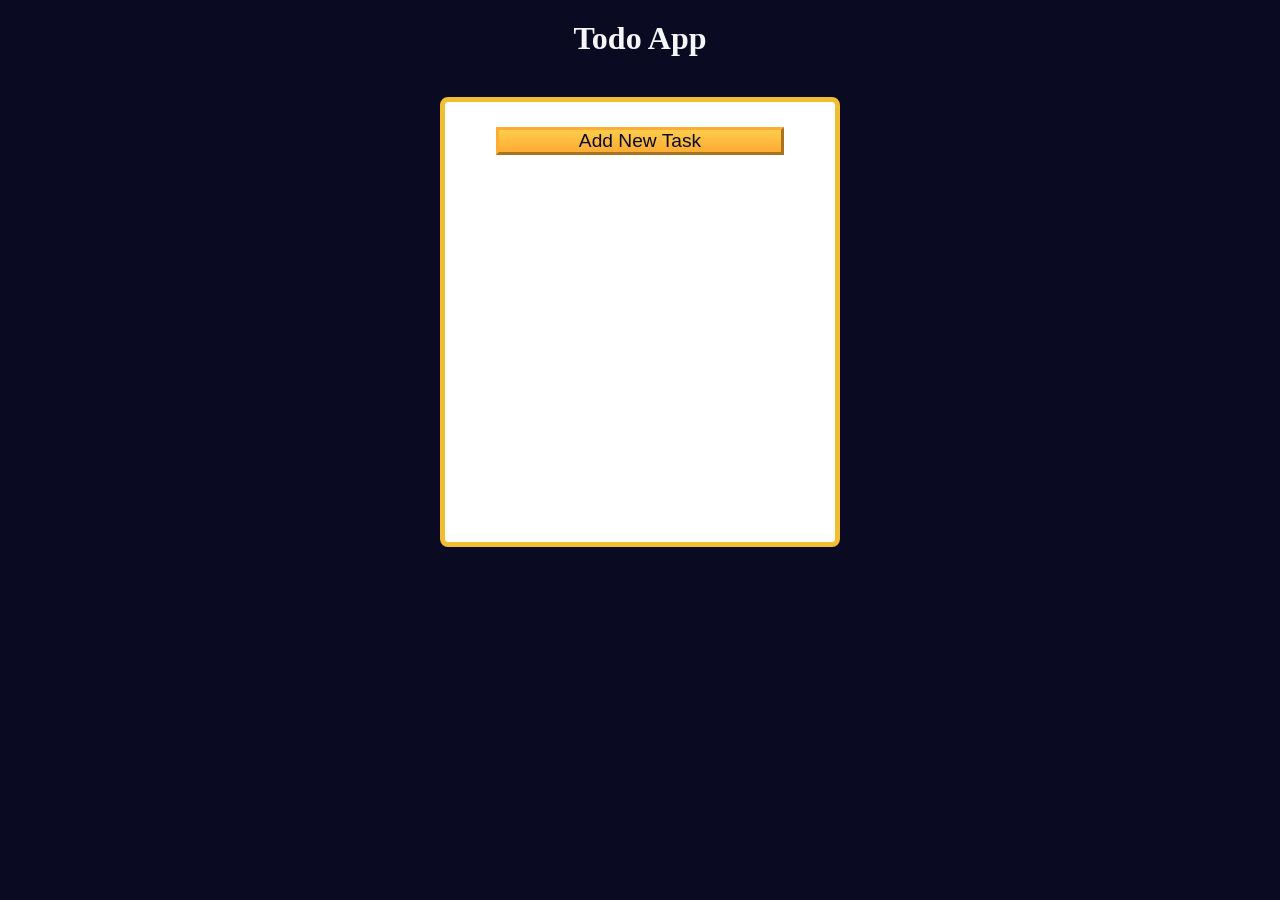
<file: Second Month/ToDoApp/index.html>
<!DOCTYPE html>
<html lang="en">

<head>
  <meta charset="UTF-8" />
  <meta http-equiv="X-UA-Compatible" content="IE=edge" />
  <meta name="viewport" content="width=device-width, initial-scale=1.0" />
  <title>Learn localStorage by Building a Todo App</title>
  <link rel="stylesheet" href="style.css" />
</head>

<body>
  <main>
    <h1>Todo App</h1>
    <div class="todo-app">
      <button id="open-task-form-btn" class="btn large-btn">
        Add New Task
      </button>
      <form class="task-form hidden" id="task-form">
        <div class="task-form-header">
          <button id="close-task-form-btn" class="close-task-form-btn" type="button" aria-label="close">
            <svg class="close-icon" xmlns="http://www.w3.org/2000/svg" viewBox="0 0 48 48" width="48px" height="48px"><path fill="#F44336" d="M21.5 4.5H26.501V43.5H21.5z" transform="rotate(45.001 24 24)" /><path fill="#F44336" d="M21.5 4.5H26.5V43.501H21.5z" transform="rotate(135.008 24 24)" /></svg>
          </button>
        </div>
        <div class="task-form-body">
          <label class="task-form-label" for="title-input">Title</label>
          <input required type="text" class="form-control" id="title-input" value="" />
          <label class="task-form-label" for="date-input">Date</label>
          <input type="date" class="form-control" id="date-input" value="" />
          <label class="task-form-label" for="description-input">Description</label>
          <textarea class="form-control" id="description-input" cols="30" rows="5"></textarea>
        </div>
        <div class="task-form-footer">
          <button id="add-or-update-task-btn" class="btn large-btn" type="submit">
            Add Task
          </button>
        </div>
      </form>
      <dialog id="confirm-close-dialog">
        <form method="dialog">
          <p class="discard-message-text">Discard unsaved changes?</p>
          <div class="confirm-close-dialog-btn-container">
            <button id="cancel-btn" class="btn">
              Cancel
            </button>
            <button id="discard-btn" class="btn">
              Discard
            </button>
          </div>
        </form>
      </dialog>
      <div id="tasks-container"></div>
    </div>
  </main>
  <script src="script.js"></script>
</body>

</html>
</file>
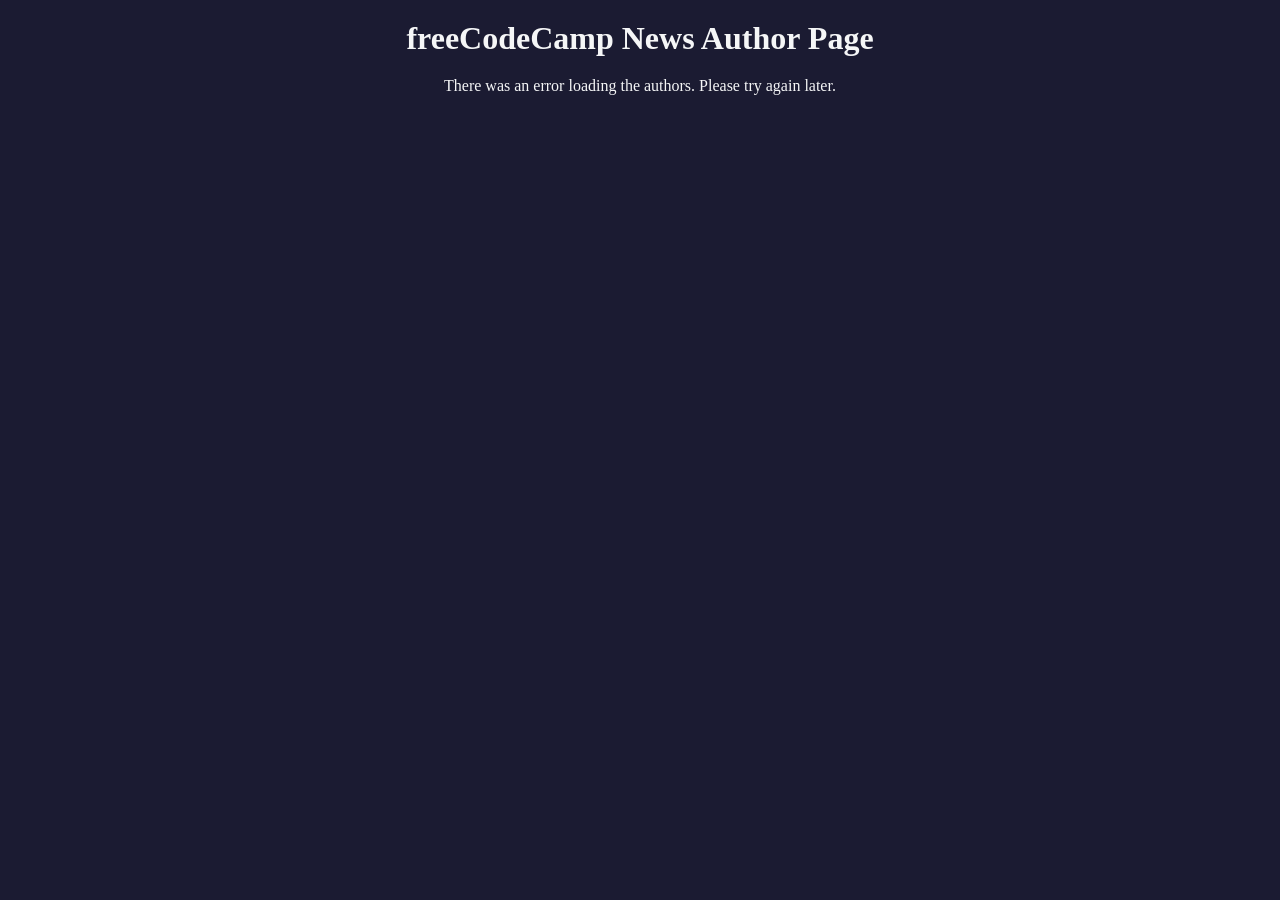
<file: Third Month/FCC Authors Page/index.html>
<!DOCTYPE html>
<html lang="en">
  <head>
    <meta charset="UTF-8" />
    <meta http-equiv="X-UA-Compatible" content="IE=edge" />
    <meta name="viewport" content="width=device-width, initial-scale=1.0" />
    <title>freeCodeCamp News Author Page</title>
    <link rel="stylesheet" href="./styles.css" />
  </head>
  <body>
    <h1 class="title">freeCodeCamp News Author Page</h1>

    <main>
      <div id="author-container"></div>
      <button class="btn" id="load-more-btn">Load More Authors</button>
    </main>

    <script src="./script.js"></script>
  </body>
</html>
</file>
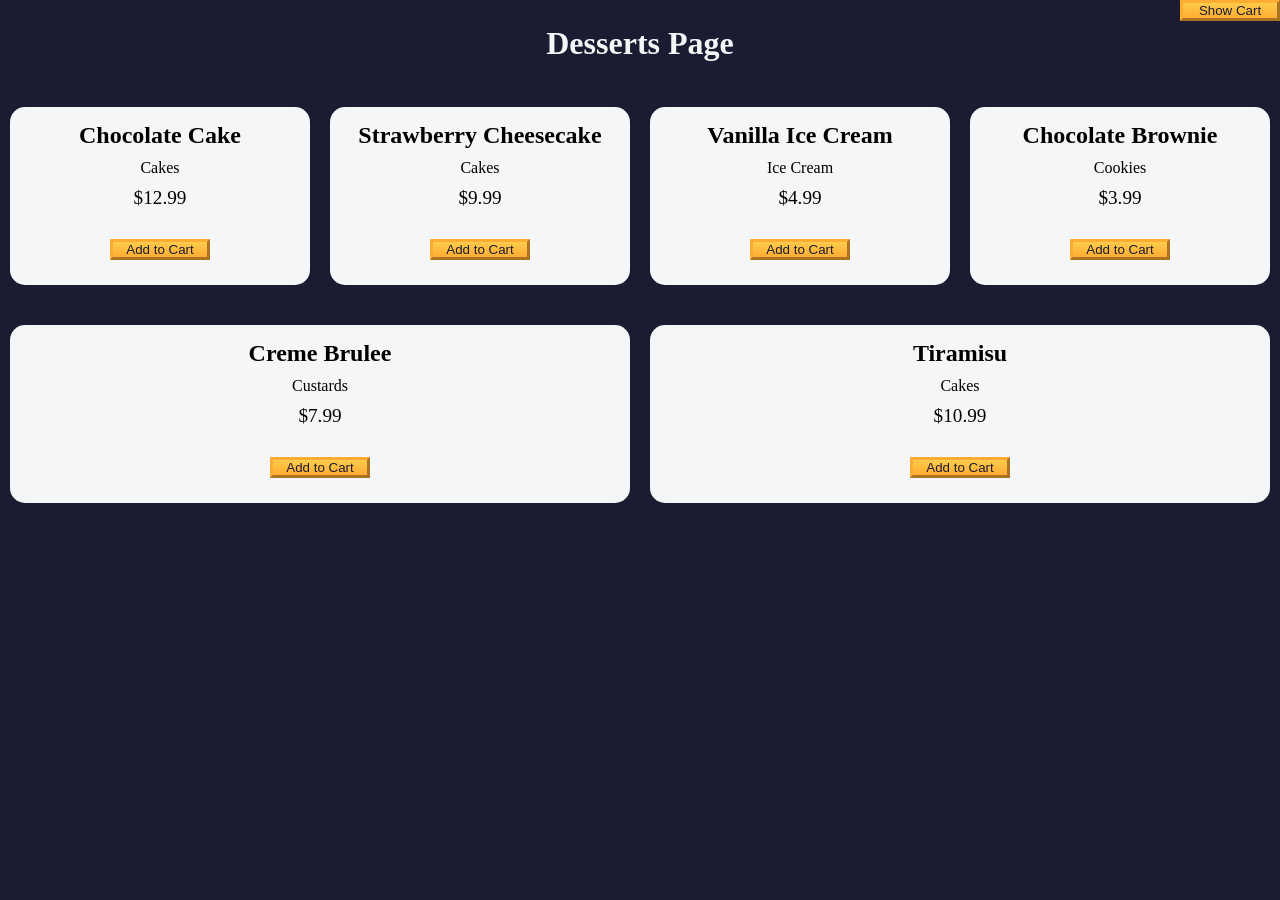
<file: Third Month/Shopping Cart /index.html>
<!DOCTYPE html>
<html lang="en">
  <head>
    <meta charset="UTF-8" />
    <meta http-equiv="X-UA-Compatible" content="IE=edge" />
    <meta name="viewport" content="width=device-width, initial-scale=1.0" />
    <title>freeCodeCamp Shopping Cart</title>
    <link rel="stylesheet" href="./styles.css" />
  </head>
  <body>
    <header>
      <h1 class="title">Desserts Page</h1>
    </header>
    <main>
      <button id="cart-btn" type="button" class="btn">
        <span id="show-hide-cart">Show</span> Cart
      </button>
      <div id="cart-container">
        <button class="btn" id="clear-cart-btn">Clear Cart</button>
        <div id="products-container"></div>
        <p>Total number of items: <span id="total-items">0</span></p>
        <p>Subtotal: <span id="subtotal">$0</span></p>
        <p>Taxes: <span id="taxes">$0</span></p>
        <p>Total: <span id="total">$0</span></p>
      </div>
      <div id="dessert-card-container"></div>
    </main>
    <script src="./script.js"></script>
  </body>
</html>
</file>
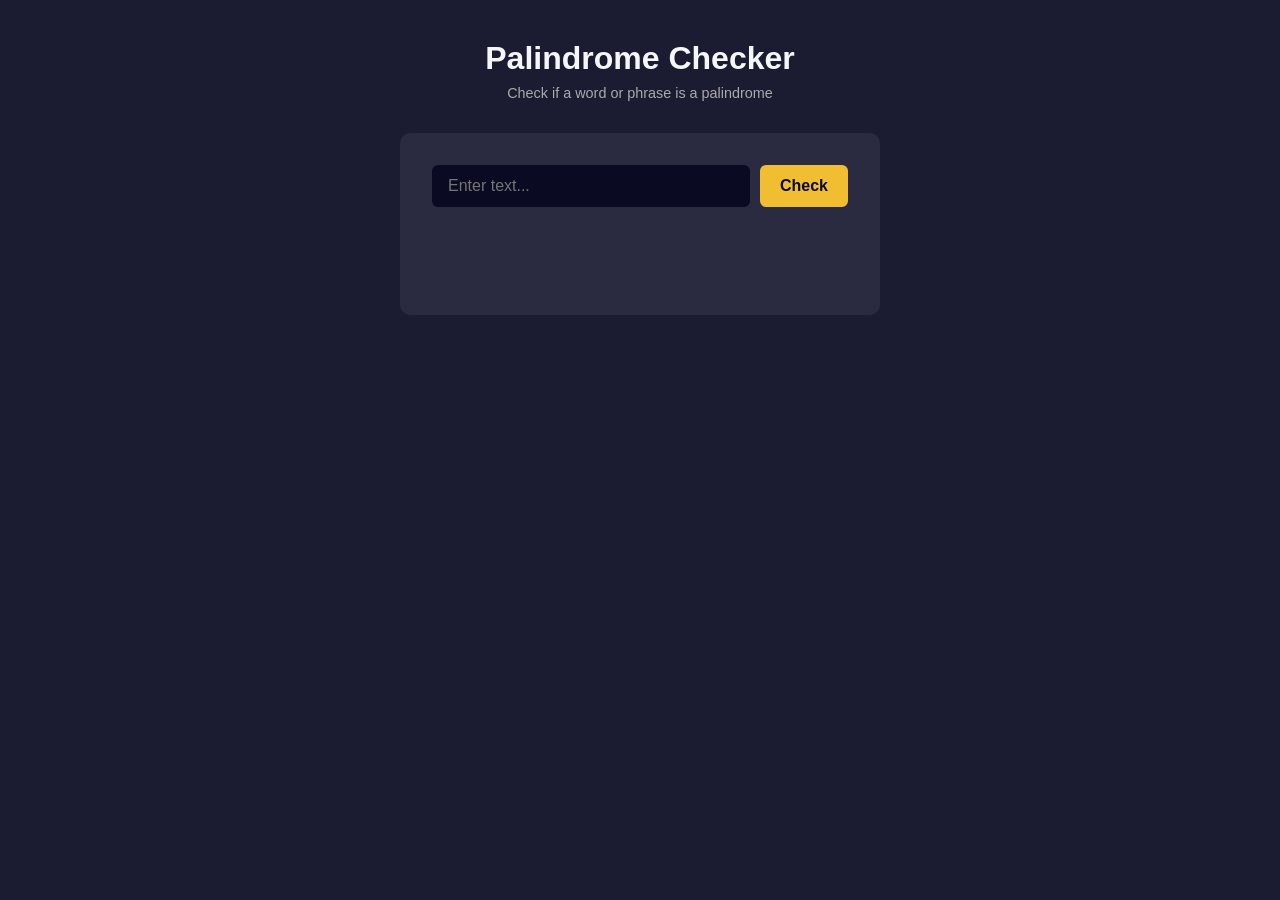
<file: Second Month/Certification Projects/P1 | Palindrome Checker/index.html>
<!DOCTYPE html>
<html lang="en">
<head>
  <meta charset="UTF-8" />
  <meta name="viewport" content="width=device-width, initial-scale=1.0" />
  <title>Palindrome Checker</title>
  <link rel="stylesheet" href="style.css" />
</head>
<body>
  <h1>Palindrome Checker</h1>
  <p class="subtitle">Check if a word or phrase is a palindrome</p>

  <div class="card">
    <div class="input-row">
      <input type="text" id="text-input" placeholder="Enter text..." />
      <button id="check-btn">Check</button>
    </div>
    <div id="result"></div>
  </div>

  <script src="script.js"></script>
</body>
</html>
</file>
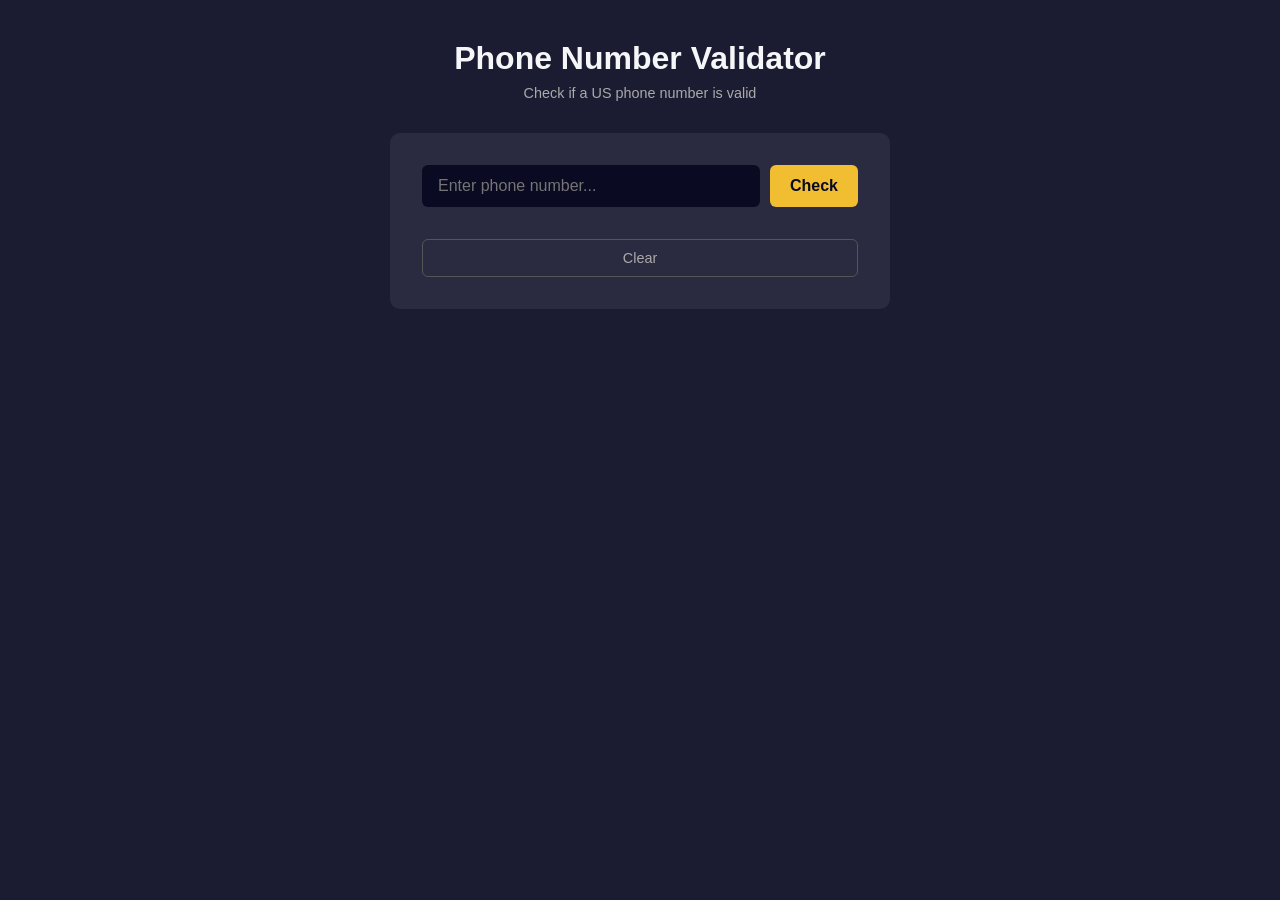
<file: Second Month/Certification Projects/P2 | Phone Number Validator/index.html>
<!DOCTYPE html>
<html lang="en">
<head>
  <meta charset="UTF-8" />
  <meta name="viewport" content="width=device-width, initial-scale=1.0" />
  <title>Phone Number Validator</title>
  <link rel="stylesheet" href="style.css" />
</head>
<body>
  <h1>Phone Number Validator</h1>
  <p class="subtitle">Check if a US phone number is valid</p>

  <div class="card">
    <div class="input-row">
      <input type="text" id="user-input" placeholder="Enter phone number..." />
      <button id="check-btn">Check</button>
    </div>
    <div id="results-div"></div>
    <button id="clear-btn">Clear</button>
  </div>

  <script src="script.js"></script>
</body>
</html>
</file>
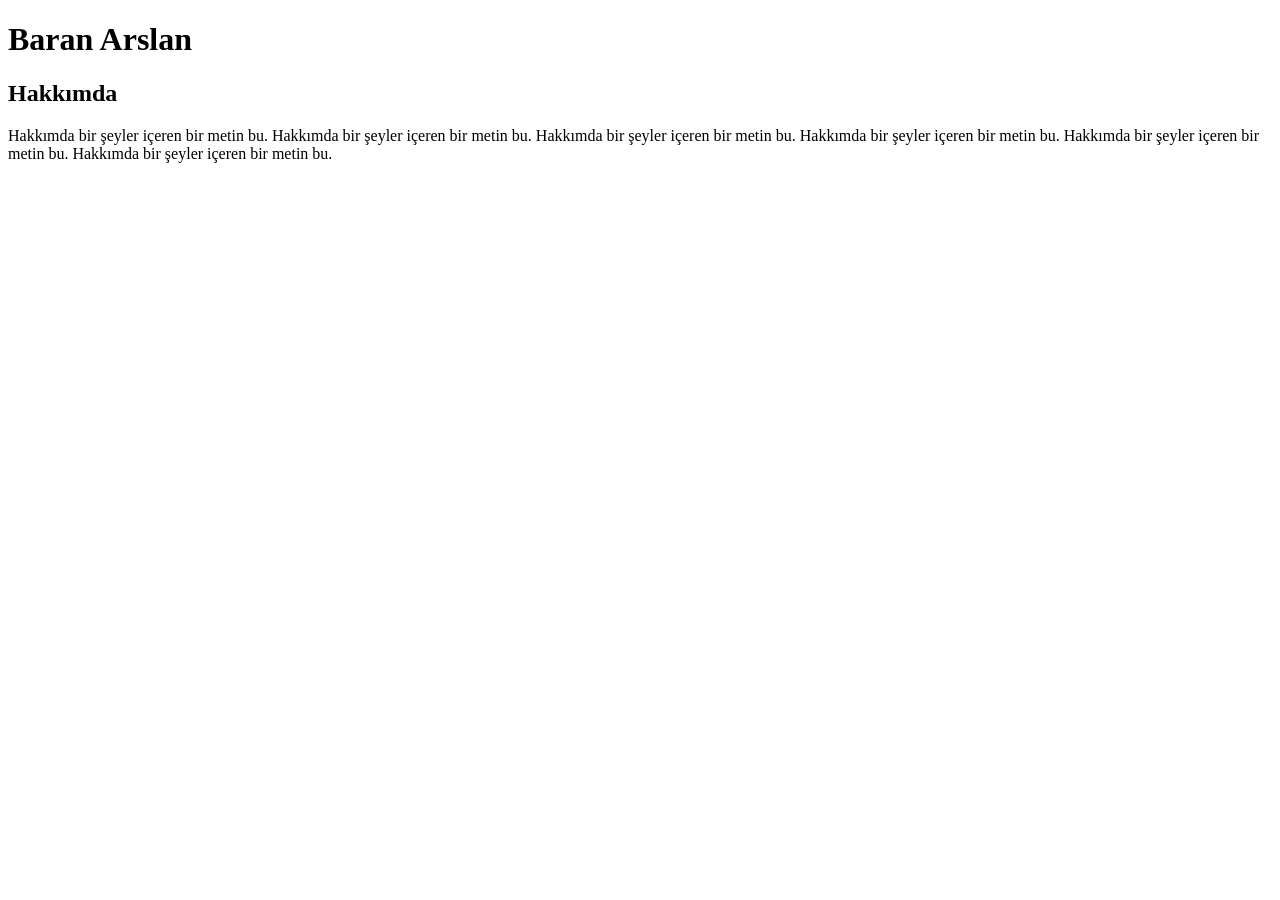
<file: odev1.html>
<!DOCTYPE html>
<html lang="en">
<head>
    <meta charset="UTF-8">
    <meta name="viewport" content="width=device-width, initial-scale=1.0">
    <title>Ödev1</title>
</head>
<body>
    <h1>Baran Arslan</h1>
    <h2>Hakkımda</h2>
    <p>Hakkımda bir şeyler içeren bir metin bu. Hakkımda bir şeyler içeren bir metin bu. Hakkımda bir şeyler içeren bir metin bu. Hakkımda bir şeyler içeren bir metin bu. Hakkımda bir şeyler içeren bir metin bu. Hakkımda bir şeyler içeren bir metin bu. </p>
</body>
</html>
</file>
<file: Second Month/ToDoApp/style.css>
:root {
  --white: #fff;
  --light-grey: #f5f6f7;
  --dark-grey: #0a0a23;
  --yellow: #f1be32;
  --golden-yellow: #feac32;
}

*,
*::before,
*::after {
  margin: 0;
  padding: 0;
  box-sizing: border-box;
}

body {
  background-color: var(--dark-grey);
}

main {
  display: flex;
  flex-direction: column;
  justify-content: center;
  align-items: center;
}

h1 {
  color: var(--light-grey);
  margin: 20px 0 40px 0;
}

.todo-app {
  background-color: var(--white);
  width: 300px;
  height: 350px;
  border: 5px solid var(--yellow);
  border-radius: 8px;
  padding: 15px;
  position: relative;
  display: flex;
  flex-direction: column;
  gap: 10px;
}

.btn {
  cursor: pointer;
  width: 100px;
  margin: 10px;
  color: var(--dark-grey);
  background-color: var(--golden-yellow);
  background-image: linear-gradient(#fecc4c, #ffac33);
  border-color: var(--golden-yellow);
  border-width: 3px;
}

.btn:hover {
  background-image: linear-gradient(#ffcc4c, #f89808);
}

.large-btn {
  width: 80%;
  font-size: 1.2rem;
  align-self: center;
  justify-self: center;
}

.close-task-form-btn {
  background: none;
  border: none;
  cursor: pointer;
}

.close-icon {
  width: 20px;
  height: 20px;
}

.task-form {
  display: flex;
  position: absolute;
  top: 50%;
  left: 50%;
  transform: translate(-50%, -50%);
  background-color: var(--white);
  border-radius: 5px;
  padding: 15px;
  width: 300px;
  height: 350px;
  flex-direction: column;
  justify-content: space-between;
  overflow: auto;
}

.task-form-header {
  display: flex;
  justify-content: flex-end;
}

.task-form-body {
  display: flex;
  flex-direction: column;
  justify-content: space-around;
}

.task-form-footer {
  display: flex;
  justify-content: center;
}

.task-form-label,
#title-input,
#date-input,
#description-input {
  display: block;
}

.task-form-label {
  margin-bottom: 5px;
  font-size: 1.3rem;
  font-weight: bold;
}

#title-input,
#date-input,
#description-input {
  width: 100%;
  margin-bottom: 10px;
  padding: 2px;
}

#confirm-close-dialog {
  padding: 10px;
  margin: 10px auto;
  border-radius: 15px;
}

.confirm-close-dialog-btn-container {
  display: flex;
  justify-content: center;
  margin-top: 10px;
}

.discard-message-text {
  font-weight: bold;
  font-size: 1.5rem;
}

#tasks-container {
  height: 100%;
  overflow-y: auto;
}

.task {
  margin: 5px 0;
}

.hidden {
  display: none;
}

@media (min-width: 576px) {
  .todo-app,
  .task-form {
    width: 400px;
    height: 450px;
  }

  .task-form-label {
    font-size: 1.5rem;
  }

  #title-input,
  #date-input {
    height: 2rem;
  }

  #title-input,
  #date-input,
  #description-input {
    padding: 5px;
    margin-bottom: 20px;
  }
}
</file>
<file: Third Month/FCC Authors Page/styles.css>
* {
  margin: 0;
  padding: 0;
  box-sizing: border-box;
}

:root {
  --main-bg-color: #1b1b32;
  --light-grey: #f5f6f7;
  --dark-purple: #5a01a7;
  --golden-yellow: #feac32;
}

body {
  background-color: var(--main-bg-color);
  text-align: center;
}

.title {
  color: var(--light-grey);
  margin: 20px 0;
}

#author-container {
  display: flex;
  flex-wrap: wrap;
  justify-content: center;
}

.user-card {
  border-radius: 15px;
  width: 300px;
  height: 350px;
  background-color: var(--light-grey);
  margin: 20px;
}

.user-img {
  width: 150px;
  height: 150px;
  object-fit: cover;
}

.purple-divider {
  background-color: var(--dark-purple);
  width: 100%;
  height: 15px;
}

.author-name {
  margin: 10px;
}

.bio {
  margin: 20px;
}

.error-msg {
  color: var(--light-grey);
}

.btn {
  cursor: pointer;
  width: 200px;
  margin: 10px;
  color: var(--main-bg-color);
  font-size: 14px;
  background-color: var(--golden-yellow);
  background-image: linear-gradient(#fecc4c, #ffac33);
  border-color: var(--golden-yellow);
  border-width: 3px;
}
</file>
<file: Third Month/Shopping Cart /styles.css>
*,
*::before,
*::after {
  margin: 0;
  padding: 0;
  box-sizing: border-box;
}

:root {
  --dark-grey: #1b1b32;
  --light-grey: #f5f6f7;
  --black: #000;
  --white: #fff;
  --grey: #3b3b4f;
  --golden-yellow: #fecc4c;
  --yellow: #ffcc4c;
  --gold: #feac32;
  --orange: #ffac33;
  --dark-orange: #f89808;
}

body {
  background-color: var(--dark-grey);
}

.title {
  color: var(--light-grey);
  text-align: center;
  margin: 25px 0;
}

#dessert-card-container {
  display: flex;
  flex-direction: column;
  flex-wrap: wrap;
  align-items: center;
}

.dessert-card {
  background-color: var(--light-grey);
  padding: 15px;
  text-align: center;
  border-radius: 15px;
  margin: 20px 10px;
}

.dessert-price {
  font-size: 1.2rem;
}

.btn {
  display: block;
  cursor: pointer;
  width: 100px;
  color: var(--dark-grey);
  background-color: var(--gold);
  background-image: linear-gradient(var(--golden-yellow), var(--orange));
  border-color: var(--gold);
  border-width: 3px;
}

.btn:hover {
  background-image: linear-gradient(var(--yellow), var(--dark-orange));
}

#cart-btn {
  position: absolute;
  top: 0;
  right: 0;
}

.add-to-cart-btn {
  margin: 30px auto 10px;
}

#cart-container {
  display: none;
  position: absolute;
  top: 60px;
  right: 0;
  background-color: var(--light-grey);
  width: 200px;
  height: 400px;
  border: 8px double var(--black);
  border-radius: 15px;
  text-align: center;
  font-size: 1.2rem;
  overflow-y: scroll;
}

.product {
  margin: 25px 0;
}

.product-count {
  display: inline-block;
  margin-right: 10px;
}

.product-category {
  margin: 10px 0;
}

@media (min-width: 768px) {
  #dessert-card-container {
    flex-direction: row;
  }

  .dessert-card {
    flex: 1 0 21%;
  }

  #cart-container {
    width: 300px;
  }
}
</file>
<file: Second Month/Certification Projects/P1 | Palindrome Checker/style.css>
* {
  margin: 0;
  padding: 0;
  box-sizing: border-box;
}

body {
  background-color: #1b1b32;
  color: #f5f6f7;
  font-family: "Lato", sans-serif;
  display: flex;
  flex-direction: column;
  align-items: center;
  padding: 40px 16px;
  min-height: 100vh;
}

h1 {
  font-size: 2rem;
  margin-bottom: 8px;
  text-align: center;
}

.subtitle {
  color: #aaa;
  font-size: 0.9rem;
  margin-bottom: 32px;
  text-align: center;
}

.card {
  background-color: #2a2a40;
  border-radius: 10px;
  padding: 32px;
  width: 100%;
  max-width: 480px;
}

.input-row {
  display: flex;
  gap: 10px;
}

#text-input {
  flex: 1;
  padding: 12px 16px;
  border-radius: 6px;
  border: none;
  background-color: #0a0a23;
  color: #f5f6f7;
  font-size: 1rem;
  outline: none;
}

#text-input:focus {
  outline: 2px solid #f1be32;
}

#check-btn {
  padding: 12px 20px;
  background-color: #f1be32;
  color: #0a0a23;
  border: none;
  border-radius: 6px;
  font-size: 1rem;
  font-weight: bold;
  cursor: pointer;
  transition: background-color 0.2s;
}

#check-btn:hover {
  background-color: #d4a820;
}

#result {
  margin-top: 24px;
  padding: 16px;
  border-radius: 6px;
  font-size: 1rem;
  text-align: center;
  font-weight: bold;
  min-height: 52px;
  display: flex;
  align-items: center;
  justify-content: center;
}

#result.is-palindrome {
  background-color: #1a4731;
  color: #37af65;
  border: 1px solid #37af65;
}

#result.not-palindrome {
  background-color: #3b1a1a;
  color: #e63946;
  border: 1px solid #e63946;
}
</file>
<file: Second Month/Certification Projects/P2 | Phone Number Validator/style.css>
* {
  margin: 0;
  padding: 0;
  box-sizing: border-box;
}

body {
  background-color: #1b1b32;
  color: #f5f6f7;
  font-family: "Lato", sans-serif;
  display: flex;
  flex-direction: column;
  align-items: center;
  padding: 40px 16px;
  min-height: 100vh;
}

h1 {
  font-size: 2rem;
  margin-bottom: 8px;
  text-align: center;
}

.subtitle {
  color: #aaa;
  font-size: 0.9rem;
  margin-bottom: 32px;
  text-align: center;
}

.card {
  background-color: #2a2a40;
  border-radius: 10px;
  padding: 32px;
  width: 100%;
  max-width: 500px;
  display: flex;
  flex-direction: column;
  gap: 16px;
}

.input-row {
  display: flex;
  gap: 10px;
}

#user-input {
  flex: 1;
  padding: 12px 16px;
  border-radius: 6px;
  border: none;
  background-color: #0a0a23;
  color: #f5f6f7;
  font-size: 1rem;
  outline: none;
}

#user-input:focus {
  outline: 2px solid #f1be32;
}

#check-btn {
  padding: 12px 20px;
  background-color: #f1be32;
  color: #0a0a23;
  border: none;
  border-radius: 6px;
  font-size: 1rem;
  font-weight: bold;
  cursor: pointer;
  transition: background-color 0.2s;
}

#check-btn:hover {
  background-color: #d4a820;
}

#clear-btn {
  padding: 10px;
  background-color: transparent;
  color: #aaa;
  border: 1px solid #555;
  border-radius: 6px;
  font-size: 0.9rem;
  cursor: pointer;
  transition: all 0.2s;
}

#clear-btn:hover {
  background-color: #3b3b4f;
  color: #f5f6f7;
}

#results-div {
  display: flex;
  flex-direction: column;
  gap: 8px;
}

.result-item {
  padding: 12px 16px;
  border-radius: 6px;
  font-size: 0.95rem;
  font-weight: bold;
}

.result-item.valid {
  background-color: #1a4731;
  color: #37af65;
  border: 1px solid #37af65;
}

.result-item.invalid {
  background-color: #3b1a1a;
  color: #e63946;
  border: 1px solid #e63946;
}
</file>
